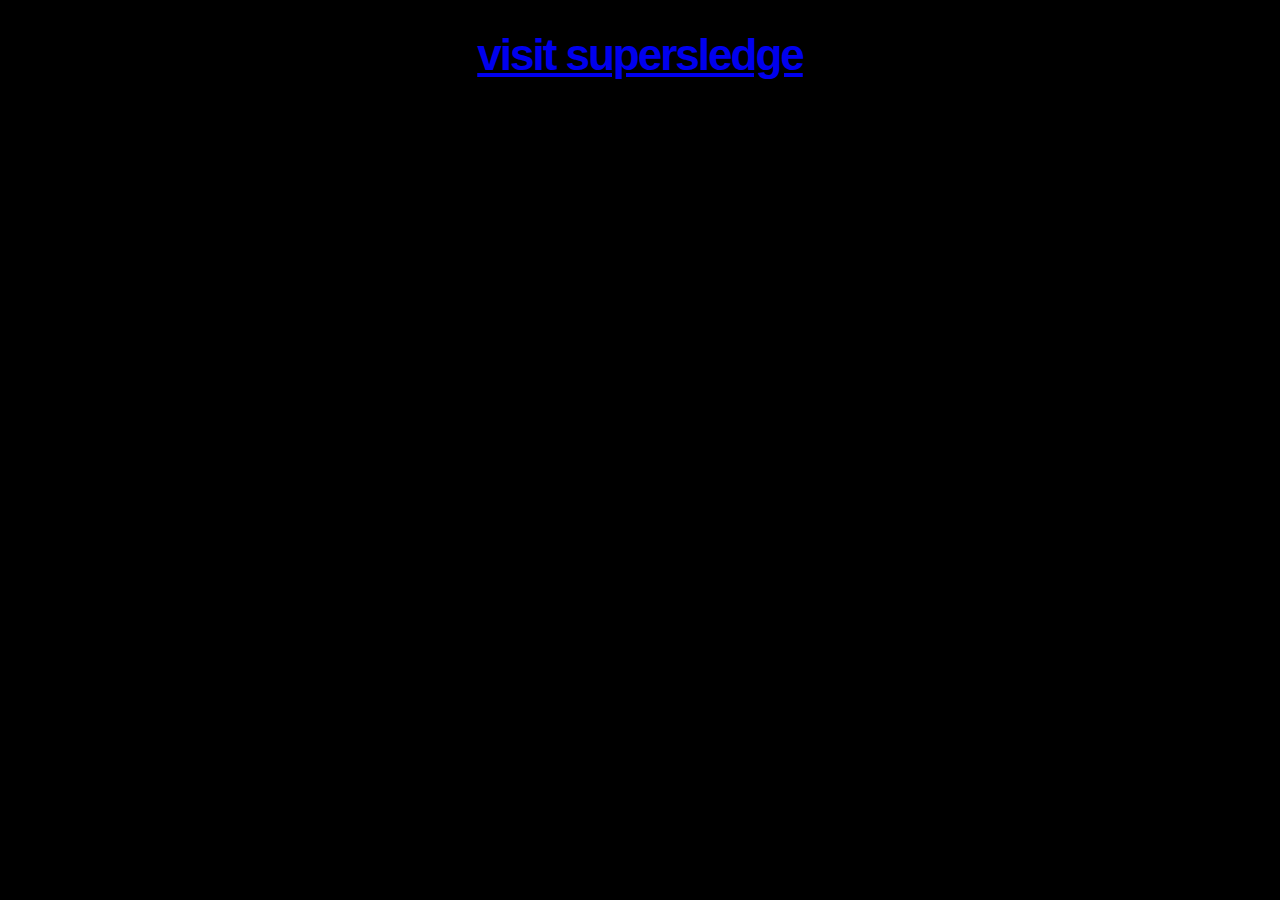
<file: index.html>
<!DOCTYPE html>
<html>
<head>

  <title>STORMCOLD</title>
  <link rel="stylesheet" type="text/css" href="supersledge/style.css" />
  
  <meta content="Stormcold" property="og:title" />
  <meta content="Two tickets to paradise" property="og:description" />

</head>
<body>

<h1 style="text-align: center;"><a href="supersledge">visit supersledge</a></h1>
<embed src="Hi.txt">

</body>
</html>
</file>
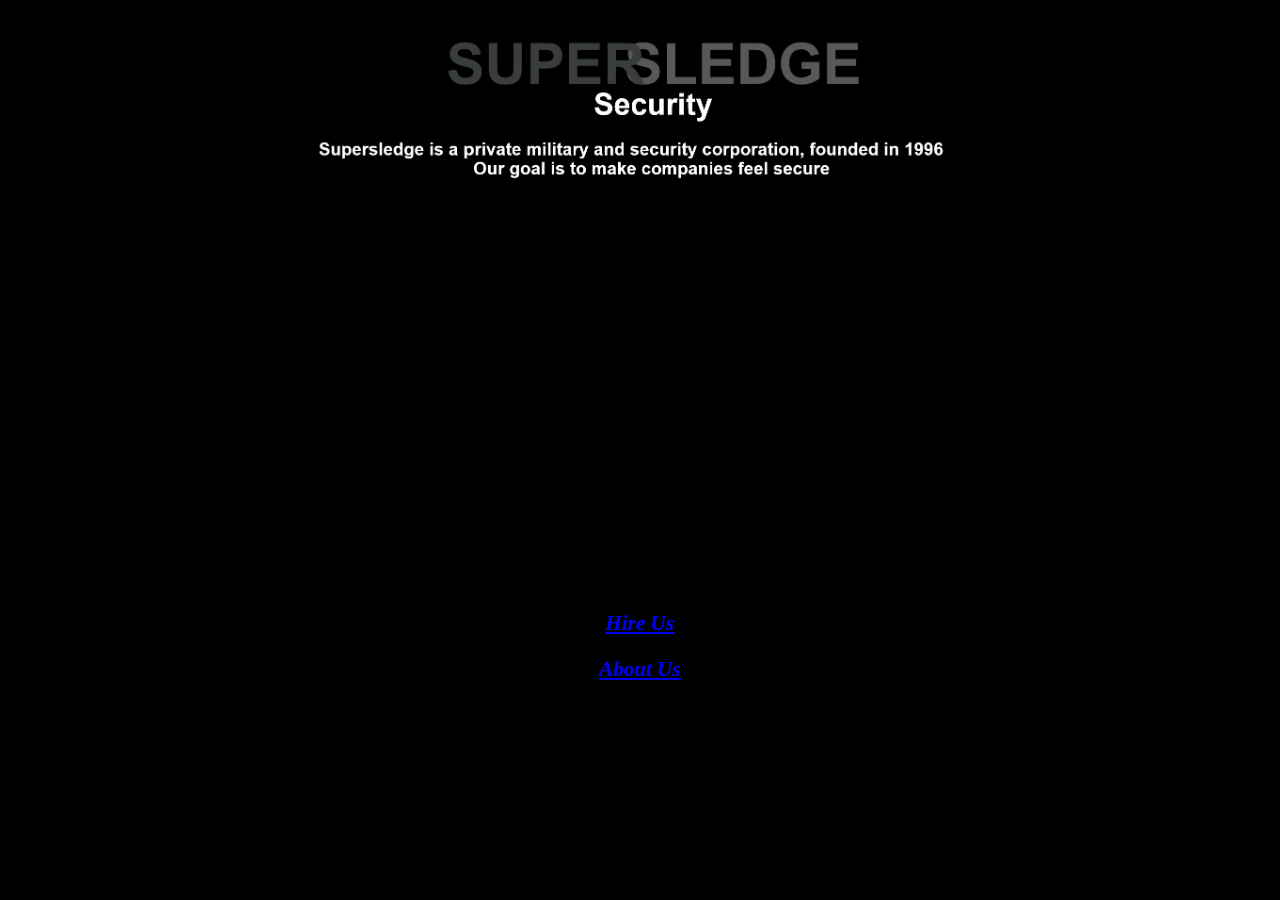
<file: supersledge/index.html>
<!DOCTYPE html>
<html>
<head>

  <title>Home - Supersledge 2014</title>
  <link rel="icon" type="image/x-icon" href="media/favicon.ico">
  <link rel="stylesheet" type="text/css" href="style.css" />
  <meta content="Supersledge" property="og:title" />
  <meta content="Supersledge (Stormcold), TBA" property="og:description" />

</head>
<body>

<p><img style="display: block; margin-left: auto; margin-right: auto;" src="media/site/feelgoodd.png" alt="" width="685" height="572" /></p>

<h3><a href="hire.html"><em><span style="text-decoration: underline;">Hire Us</span></em></a></h3>
<h3><a href="about.html"><em><span style="text-decoration: underline;">About Us</span></em></a></h3>

</body>
</html>
</file>
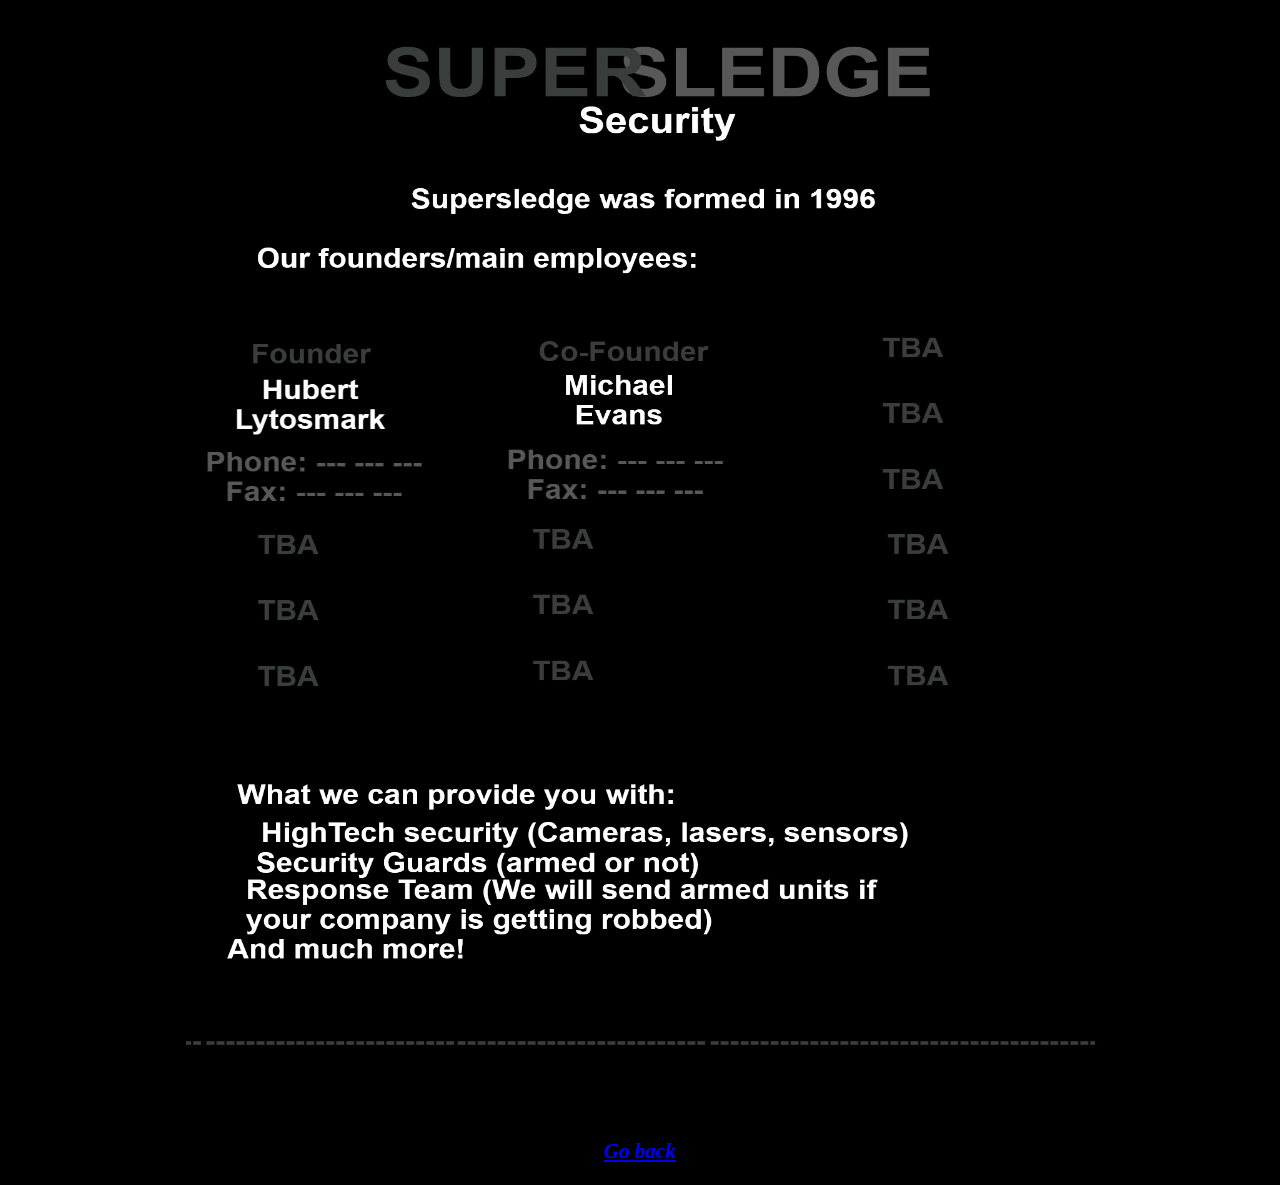
<file: supersledge/about.html>
<!DOCTYPE html>
<html>
<head>

  <title>About Us - Supersledge 2014</title>
  <link rel="icon" type="image/x-icon" href="media/favicon.ico">
  <link rel="stylesheet" type="text/css" href="style.css" />
  
  <meta content="Supersledge" property="og:title" />
  <meta content="Supersledge (Stormcold), TBA" property="og:description" />

</head>
<body>

<p><img style="display: block; margin-left: auto; margin-right: auto;" src="media/site/ssprovide.png" alt="" width="909" height="1100" /></p>

<h3><a href="index.html"><em><span style="text-decoration: underline;">Go back</span></em></a></h3>

</body>
</html>
</file>
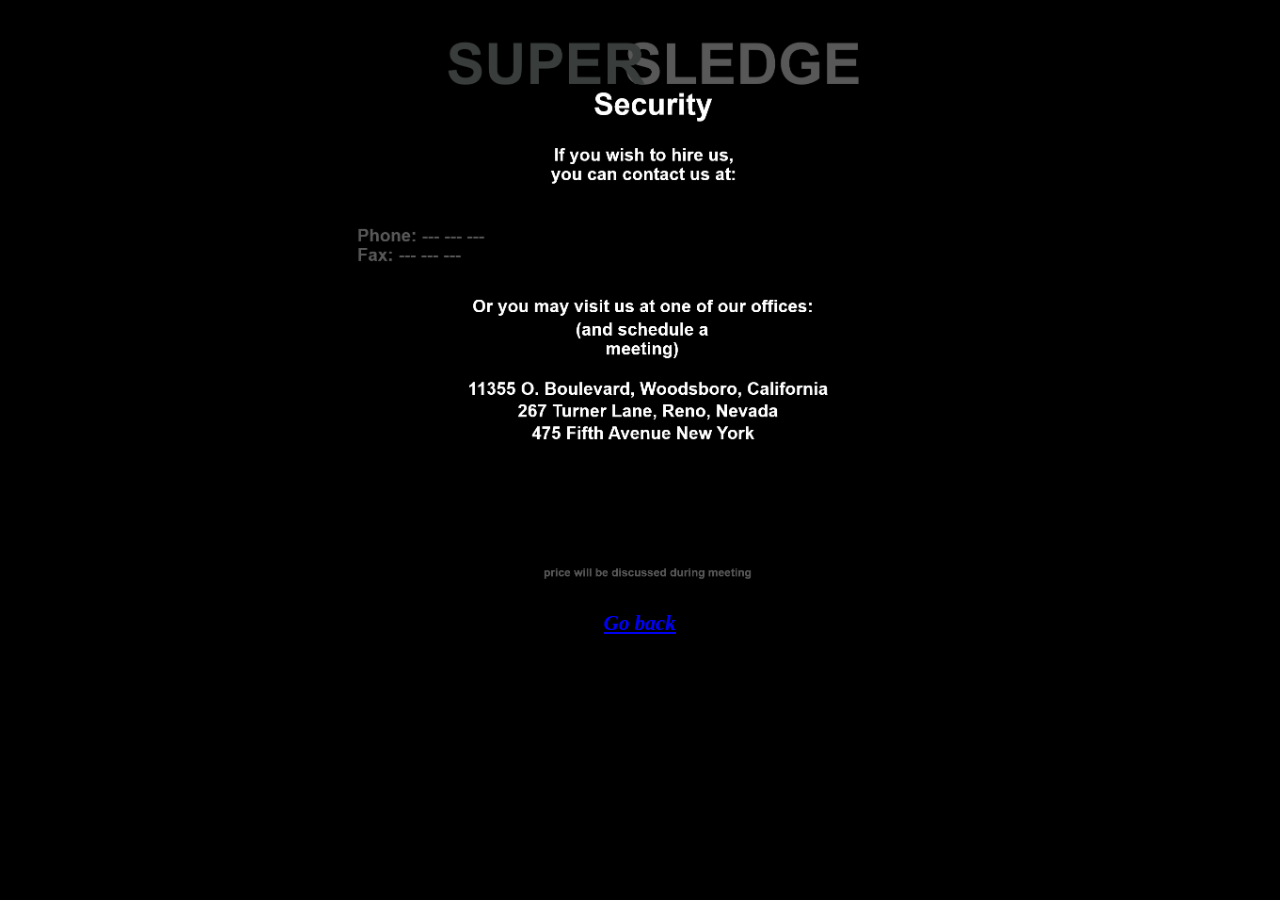
<file: supersledge/hire.html>
<!DOCTYPE html>
<html>
<head>

  <title>Hire Us - Supersledge 2014</title>
  <link rel="icon" type="image/x-icon" href="media/favicon.ico">
  <link rel="stylesheet" type="text/css" href="style.css" />
  
  <meta content="Supersledge" property="og:title" />
  <meta content="Supersledge (Stormcold), TBA" property="og:description" />

</head>
<body>

<p><img style="display: block; margin-left: auto; margin-right: auto;" src="media/site/sshire.png" alt="" width="685" height="572" /></p>

<h3><a href="index.html"><em><span style="text-decoration: underline;">Go back</span></em></a></h3>

</body>
</html>
</file>
<file: supersledge/style.css>
body {
font-family: Georgia, serif;
font-size: 18px;
font-style: normal;
font-weight: normal;
color: #ccc;
background-color: #000;
text-transform: normal;
letter-spacing: normal;
line-height: 1.4em;
text-align: center;
}

#content {
  width: 560px ;
  margin-top: 20px;
  margin-left: auto ;
  margin-right: auto ;
}

h1 {
font-family: Helvetica, Arial, sans-serif;
font-size: 44px;
font-style: normal;
font-weight: bold;
text-transform: normal;
letter-spacing: -2px;
line-height: 1.2em;
}

.small {
font-family: Georgia, serif;
font-size: 13px;
font-style: normal;
font-weight: normal;
text-transform: uppercase;
letter-spacing: 1px;
line-height: 1.7em;
}

.tilted {
font-family: Georgia, serif;
font-size: 16px;
font-style: italic;
font-weight: normal;
text-transform: normal;
letter-spacing: normal;
line-height: 1.5em;
text-align: justify;
}
</file>
